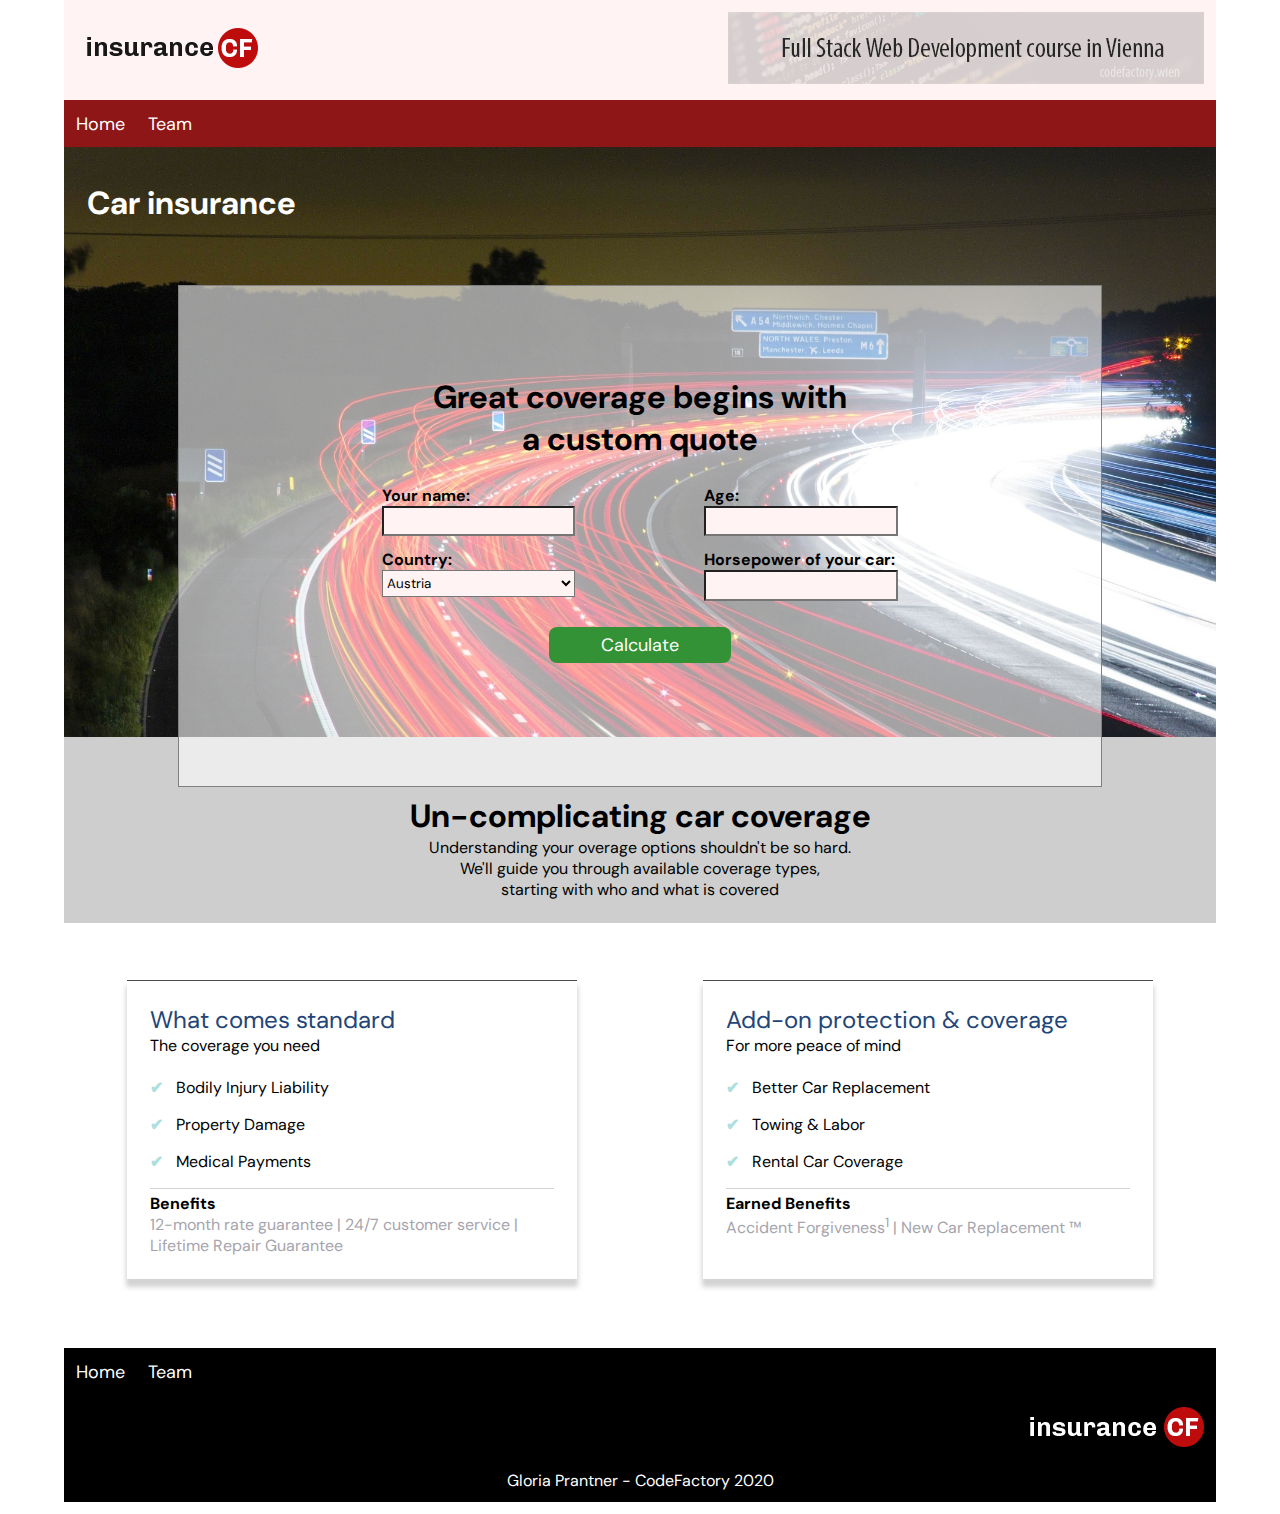
<file: index.html>
<!DOCTYPE html>
<html>
<head>
	<meta charset="utf-8">
	<meta author= "Gloria Prantner">
	<meta description="Calculate your insurance for your dream car now">
	<title>Insurance CF</title>
	<link rel="stylesheet" type="text/css" href="css/indexstyle.css">
</head>

<body>
	<div id = "wrapping">
		
		<header>
			
			<div id="banner">
				<div id="leftbanner">
					<img src="img/logo.png">
				</div>
				<div id="rightbanner">
					<img src="img/banner.png">
				</div>
			</div>

			<nav class="navbar">
				<ul>
					<li><a href="index.html">Home</a></li>
					<li><a href="team.html">Team</a></li>
				</ul>
			</nav>

		</header>



		<main>
			<div id="backwrap">
				<h1 id="maintitle">Car insurance</h1>

				<div id="calbox">

					<h1>Great coverage begins with a custom quote</h1>

					<div id="inputs">
						<form name="input">
							<div class="labelbox">
								<label for="fname">Your name:</label>
								<input type="text" name="fname" id="fname">
							</div>

							<div class="labelbox">
								<label for="age">Age:</label>
								<input type="text" name="age" id="age">
							</div>
							<div class="labelbox">
								<label for="country">Country:</label>
								<select name="country" id="country">
									<option value="austria">Austria</option>
									<option value="hungary">Hungary</option>
									<option value="greece">Greece</option>
								</select>
							</div>
							<div class="labelbox">
								<label>Horsepower of your car:</label>
								<input type="text" name="horsepower" id="hpower">
							</div>
							<button type="button" id="calsubmit">Calculate</button>
						</form>

						<div id="calprint"></div>
					</div>

				</div>
			</div>
				<div id="descript">
					<h1>Un-complicating car coverage</h1>
					<p>Understanding your overage options shouldn't be so hard.</p>
					<p>We'll guide you through available coverage types,</p>
					<p>starting with who and what is covered</p>
				</div>

			<div id="boxwrap">
				
				<div class="botbox">
					<h2>What comes standard</h2>
					<p>The coverage you need</p>
					<ul>
						<li>Bodily Injury Liability</li>
						<li>Property Damage</li>
						<li>Medical Payments</li>
					</ul>

					<p>Benefits</p>
					<p>12-month rate guarantee | 24/7 customer service | Lifetime Repair Guarantee</p>
				</div>



				<div class="botbox">
					<h2>Add-on protection & coverage</h2>
					<p>For more peace of mind</p>
					<ul>
						<li>Better Car Replacement</li>
						<li>Towing & Labor</li>
						<li>Rental Car Coverage</li>
					</ul>
					<p>Earned Benefits</p>
					<p>Accident Forgiveness<sup>1</sup> | New Car Replacement &trade; </p>
				</div>

			</div>

			<footer>
				<nav class="navbar" id="footernav">
					<ul>
						<li><a href="index.html">Home</a></li>
						<li><a href="team.html">Team</a></li>
					</ul>
				</nav>

				<img src="img/logo-inv.png">
				<p>Gloria Prantner - CodeFactory 2020</p>
					
			</footer>
		</main>
	</div>
	<script src="js/indexscript.js" type="text/javascript"></script>
</body>
</html>
</file>
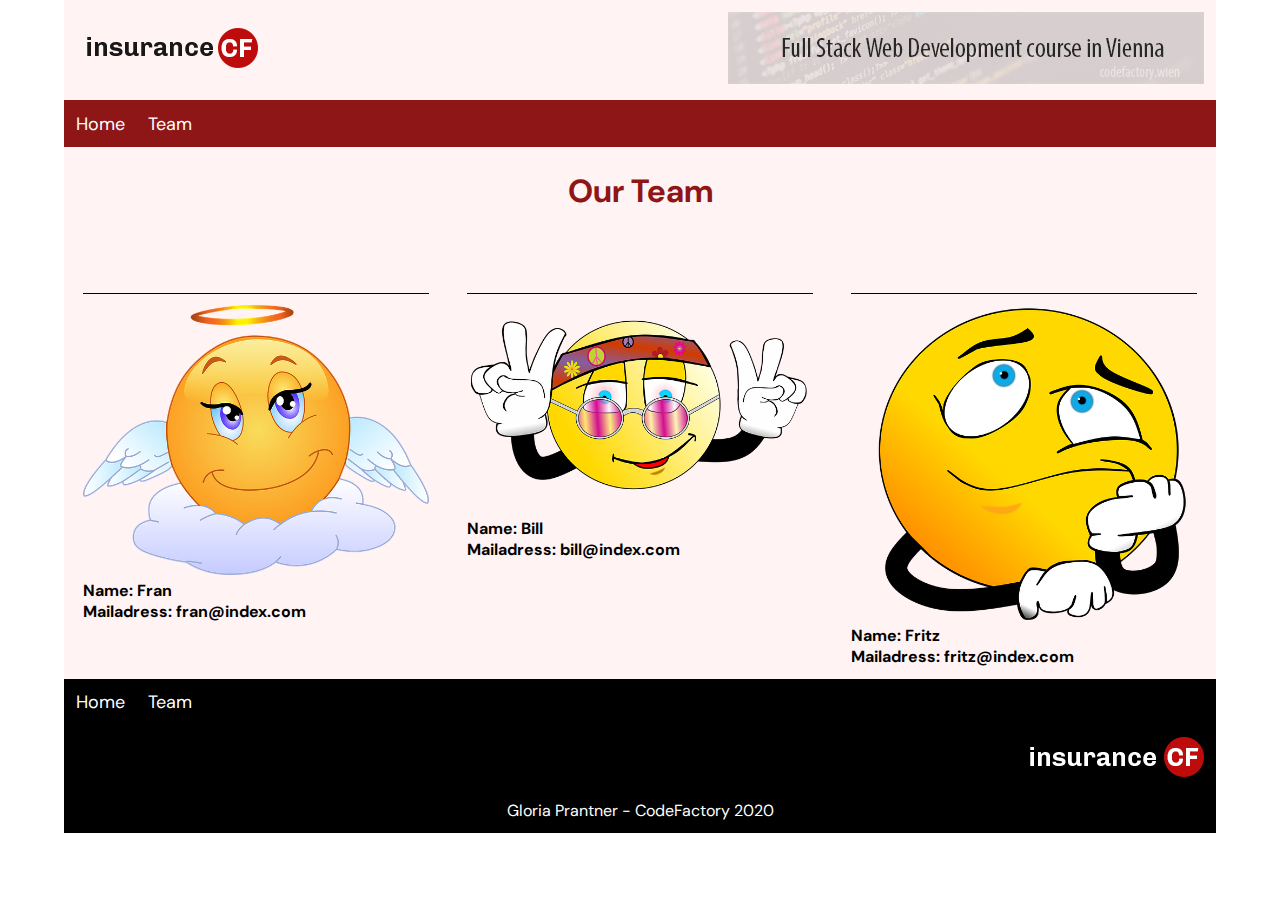
<file: team.html>
<!DOCTYPE html>
<html>
<head>
	<meta charset="utf-8">
	<meta author= "Gloria Prantner">
	<meta description="Calculate your insurance for your dream car">
	<title>Insurance CF</title>
	<link rel="stylesheet" type="text/css" href="css/indexstyle.css">
	<link rel="stylesheet" type="text/css" href="css/teamstyle.css">
</head>

<body>
	<div id = "wrapping">
		
		<header>

			<div id="banner">
				<div id="leftbanner">
					<img src="img/logo.png">
				</div>
				<div id="rightbanner">
					<img src="img/banner.png">
				</div>
			</div>

			<nav class="navbar">
				<ul>
					<li><a href="index.html">Home</a></li>
					<li><a href="team.html">Team</a></li>
				</ul>
			</nav>

		</header>



		<main>
			
			<h1>Our Team</h1>

			<div id="teamoutput">

				<div></div>

				<div></div>

				<div></div>

				<span id="favinput"></span>
				
			</div>


			<footer>
				<nav class="navbar" id="footernav">
					<ul>
						<li><a href="index.html">Home</a></li>
						<li><a href="team.html">Team</a></li>
					</ul>
				</nav>

				<img src="img/logo-inv.png">
				<p>Gloria Prantner - CodeFactory 2020</p>
					
			</footer>
		</main>
	</div>
	<script src="js/teamscript.js" type="text/javascript"></script>
</body>
</html>
</file>
<file: css/indexstyle.css>
@charset "UTF-8";
@import url("https://fonts.googleapis.com/css2?family=DM+Sans&display=swap");
* {
  margin: 0;
  padding: 0;
  font-family: "DM Sans", sans-serif; }

#wrapping {
  width: 90%;
  margin: 0 auto; }

header {
  display: flex;
  flex-direction: column; }

#banner {
  display: flex;
  width: 100%;
  background-color: #FFF3F3;
  justify-content: space-between;
  align-items: center; }

#leftbanner {
  margin: 2%; }

#rightbanner {
  margin: 1%; }

.navbar {
  background-color: #8E1616; }
  .navbar ul {
    display: flex;
    flex-direction: row;
    text-decoration: none; }
    .navbar ul li {
      padding: 1%;
      list-style: none; }
      .navbar ul li a {
        text-decoration: none;
        color: white;
        font-size: large; }

#backwrap {
  background-image: url(../img/traffic.jpg);
  background-size: cover;
  background-color: #8E1616; }

#maintitle {
  color: white;
  padding: 3% 0% 1% 2%; }

#calbox {
  border: 1px solid grey;
  width: 80%;
  height: 500px;
  margin: 0 auto;
  background: rgba(255, 255, 255, 0.6);
  display: flex;
  flex-direction: column;
  justify-content: center;
  align-items: center;
  position: relative;
  bottom: -50px; }
  #calbox h1 {
    width: 45%;
    text-align: center;
    margin: 2% 0; }

#inputs {
  width: 70%; }
  #inputs form {
    display: flex;
    flex-wrap: wrap;
    justify-content: center; }

.labelbox {
  display: flex;
  flex-direction: column;
  width: 30%;
  margin: 1% 10%; }
  .labelbox label {
    font-weight: bold; }
  .labelbox input, .labelbox select {
    height: 2em;
    background-color: #FFF3F3; }

#calsubmit {
  background-color: #339235;
  color: white;
  font-size: large;
  padding: 1% 8%;
  border: none;
  border-radius: 8px;
  margin: 3% 0; }

#calprint {
  visibility: hidden;
  text-align: center;
  font-size: x-large;
  color: #339235;
  margin-bottom: 5%; }

#descript {
  background-color: #CECECE;
  text-align: center;
  padding: 5% 0 2% 0; }

#boxwrap {
  display: flex;
  justify-content: space-around;
  padding: 5% 0; }

.botbox {
  border-top: 1px solid #4B4B4B;
  box-shadow: 0px 7px 5px 1px lightgrey;
  width: 35%;
  padding: 2%; }
  .botbox h2 {
    color: #224578;
    font-weight: normal; }
  .botbox ul {
    list-style-type: none;
    border-bottom: 1px solid lightgrey;
    margin: 1% 0;
    padding: 2% 0; }
    .botbox ul li {
      padding: 2% 0; }
    .botbox ul li:before {
      content: "✔";
      color: #ADDEE0;
      font-weight: bold;
      padding-right: 3%; }
  .botbox p:nth-of-type(2) {
    font-weight: bold; }
  .botbox p:nth-of-type(3) {
    color: #A6A4AD; }

footer {
  background-color: black;
  color: white;
  margin: 1% 0; }
  footer img {
    float: right;
    margin: 1%; }
  footer p {
    clear: right;
    padding: 1%;
    text-align: center; }

#footernav {
  background-color: black; }

@media screen and (max-width: 992px) {
  #wrapping {
    width: 100%; }

  #calbox {
    width: 100%;
    bottom: 0; }
    #calbox h1 {
      width: 100%; }

  #inputs {
    width: 100%; }

  #labelbox {
    width: 35%;
    margin: 1% 5%; }

  #botbox p {
    font-size: 0.5em; } }

/*# sourceMappingURL=indexstyle.css.map */
</file>
<file: css/teamstyle.css>
main {
  background-color: #FFF3F3; }

h1 {
  text-align: center;
  padding: 2%;
  color: #8E1616; }

#teamoutput {
  display: flex;
  flex-wrap: wrap;
  flex-direction: row;
  justify-content: space-around;
  font-weight: bold; }
  #teamoutput div {
    max-width: 30%;
    border-top: 1px solid black;
    margin-top: 5%;
    padding-top: 1%; }
    #teamoutput div img {
      max-width: 100%; }

#favinput {
  width: 100%;
  text-align: center; }

@media screen and (max-width: 992px) {
  #teamoutput div {
    max-width: 50%; } }

/*# sourceMappingURL=teamstyle.css.map */
</file>
